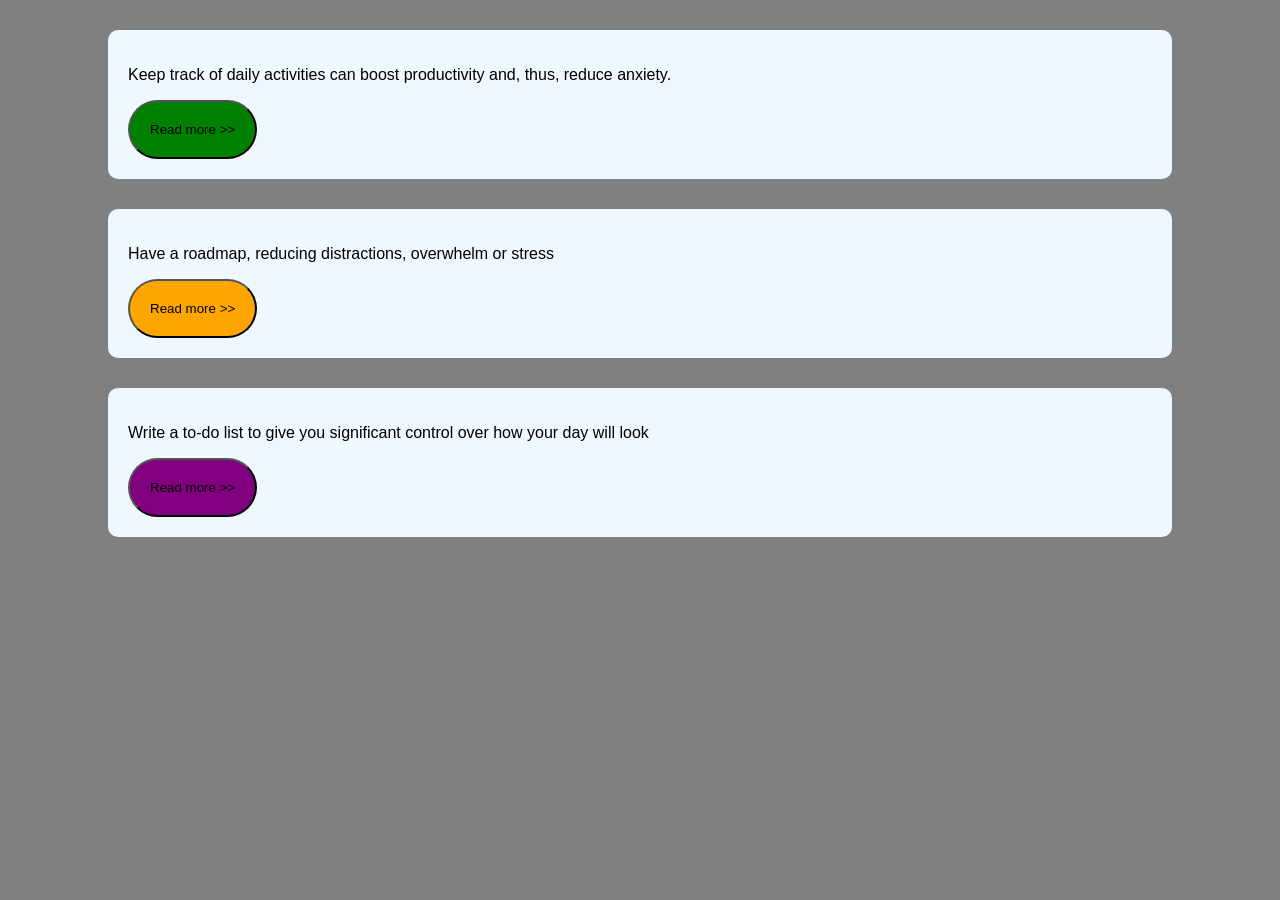
<file: EX-1/index.html>
<!DOCTYPE html>
<html lang="en">
<head>
    <meta charset="UTF-8">
    <meta http-equiv="X-UA-Compatible" content="IE=edge">
    <meta name="viewport" content="width=device-width, initial-scale=1.0">
    <link rel="stylesheet" href="style.css">
</head>
<body>

  <div style="background-color: aliceblue;">
      <p>Keep track of daily activities can boost productivity and, thus, reduce anxiety.</p>
      <button class="GR">Read more >></button>
  </div>
  <div style="background-color: aliceblue;">
      <p>Have a roadmap, reducing distractions, overwhelm or stress</p>
      <button class="OR">Read more >></button>
  </div>
  <div style="background-color: aliceblue;" >
      <p>Write a to-do list to give you significant control over how your day will look</p>
      <button class="PU">Read more >></button>
  </div>
</body>
</html>
</file>
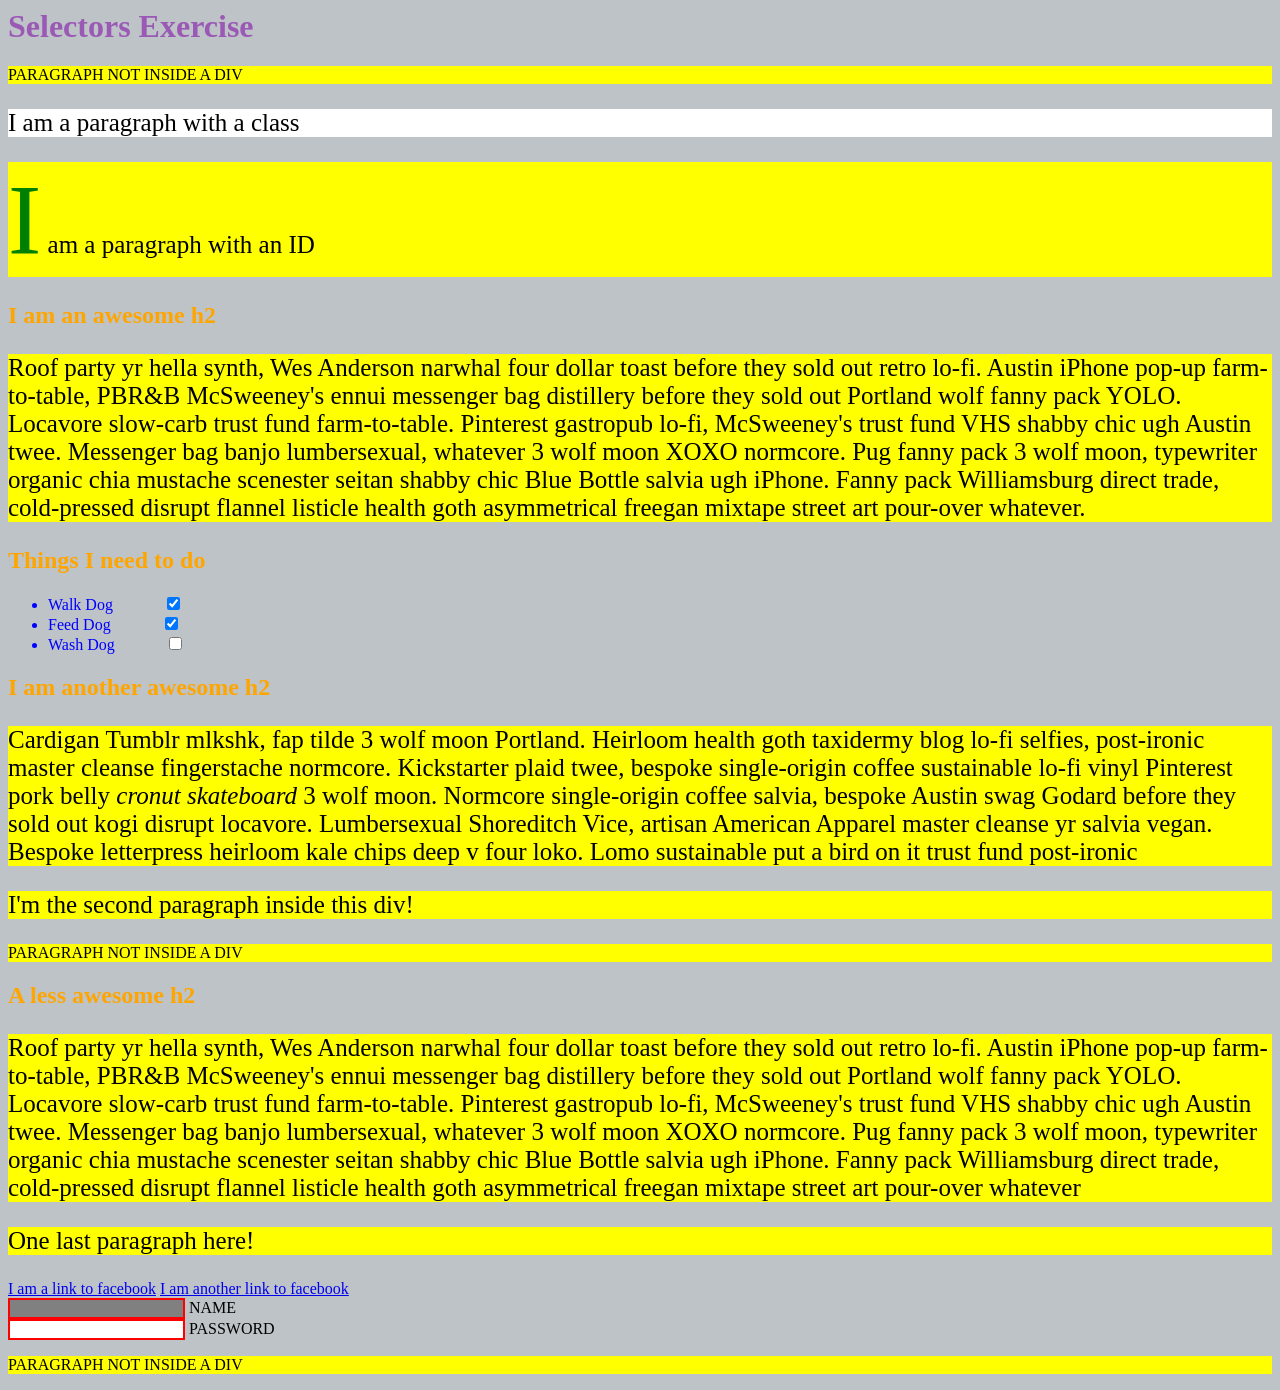
<file: EX-2/index.html>
<html>
  <head>
    <meta charset="UTF-8" />
    <title>Selectors Exercise</title>
    <link rel="stylesheet" type="text/css" href="selectors.css" />
  </head>
  <body>
    <h1>Selectors Exercise</h1>

    <p>PARAGRAPH NOT INSIDE A DIV</p>

    <div>
      <p class="hello">I am a paragraph with a class</p>
      <p id="special">I am a paragraph with an ID</p>

      <h2>I am an awesome h2</h2>

      <p>
        Roof party yr hella synth, Wes Anderson narwhal four dollar toast before
        they sold out retro lo-fi. Austin iPhone pop-up farm-to-table, PBR&B
        McSweeney's ennui messenger bag distillery before they sold out Portland
        wolf fanny pack YOLO. Locavore slow-carb trust fund farm-to-table.
        Pinterest gastropub lo-fi, McSweeney's trust fund VHS shabby chic ugh
        Austin twee. Messenger bag banjo lumbersexual, whatever 3 wolf moon XOXO
        normcore. Pug fanny pack 3 wolf moon, typewriter organic chia mustache
        scenester seitan shabby chic Blue Bottle salvia ugh iPhone. Fanny pack
        Williamsburg direct trade, cold-pressed disrupt flannel listicle health
        goth asymmetrical freegan mixtape street art pour-over whatever.
      </p>
    </div>

    <div>
      <h2>Things I need to do</h2>
     <ul>
        <li>Walk Dog <input style="margin-left:50px;"type="checkbox" checked /></li>
        <li>Feed Dog <input style="margin-left:50px;"type="checkbox" checked /></li>
        <li>Wash Dog <input style="margin-left:50px;"type="checkbox" /></li>
      </ul>
    </div>

    <div>
      <h2>I am another awesome h2</h2>

      <p>
        Cardigan Tumblr mlkshk, fap tilde 3 wolf moon Portland. Heirloom health
        goth taxidermy blog lo-fi selfies, post-ironic master cleanse
        fingerstache normcore. Kickstarter plaid twee, bespoke single-origin
        coffee sustainable lo-fi vinyl Pinterest pork belly
        <em>cronut skateboard</em> 3 wolf moon. Normcore single-origin coffee
        salvia, bespoke Austin swag Godard before they sold out kogi disrupt
        locavore. Lumbersexual Shoreditch Vice, artisan American Apparel master
        cleanse yr salvia vegan. Bespoke letterpress heirloom kale chips deep v
        four loko. Lomo sustainable put a bird on it trust fund post-ironic
      </p>

      <p>I'm the second paragraph inside this div!</p>
    </div>

    <p>PARAGRAPH NOT INSIDE A DIV</p>

    <div>
      <h2>A less awesome h2</h2>

      <p>
        Roof party yr hella synth, Wes Anderson narwhal four dollar toast before
        they sold out retro lo-fi. Austin iPhone pop-up farm-to-table, PBR&B
        McSweeney's ennui messenger bag distillery before they sold out Portland
        wolf fanny pack YOLO. Locavore slow-carb trust fund farm-to-table.
        Pinterest gastropub lo-fi, McSweeney's trust fund VHS shabby chic ugh
        Austin twee. Messenger bag banjo lumbersexual, whatever 3 wolf moon XOXO
        normcore. Pug fanny pack 3 wolf moon, typewriter organic chia mustache
        scenester seitan shabby chic Blue Bottle salvia ugh iPhone. Fanny pack
        Williamsburg direct trade, cold-pressed disrupt flannel listicle health
        goth asymmetrical freegan mixtape street art pour-over whatever
      </p>

      <p>One last paragraph here!</p>

      <a href="https://www.facebook.com">I am a link to facebook</a>
      <a href="https://www.facebook.com">I am another link to facebook</a>
      <br />

      <input type="text" name="name" /><label> Name</label><br />
      <input type="password" name="password" /><label> Password</label><br />
    </div>

    <p>PARAGRAPH NOT INSIDE A DIV</p>
  </body>
</html>
</file>
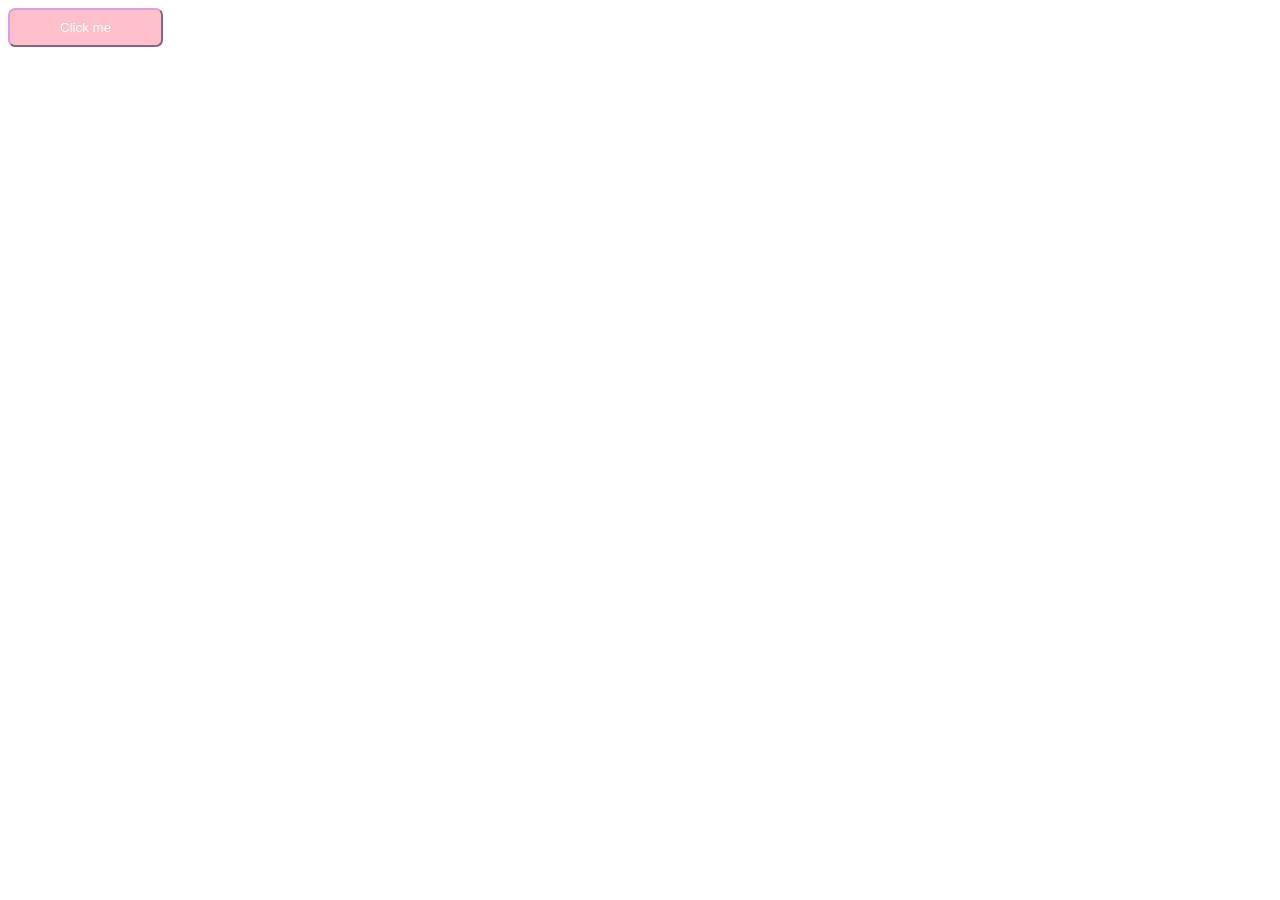
<file: EX-3/index.html>
<!DOCTYPE html>
<html lang="en">
  <head>
    <meta charset="UTF-8" />
    <link rel="stylesheet" type="text/css" href="style.css" />
  </head>
  <body>
    <button>Click me</button>
  </body>
</html>
</file>
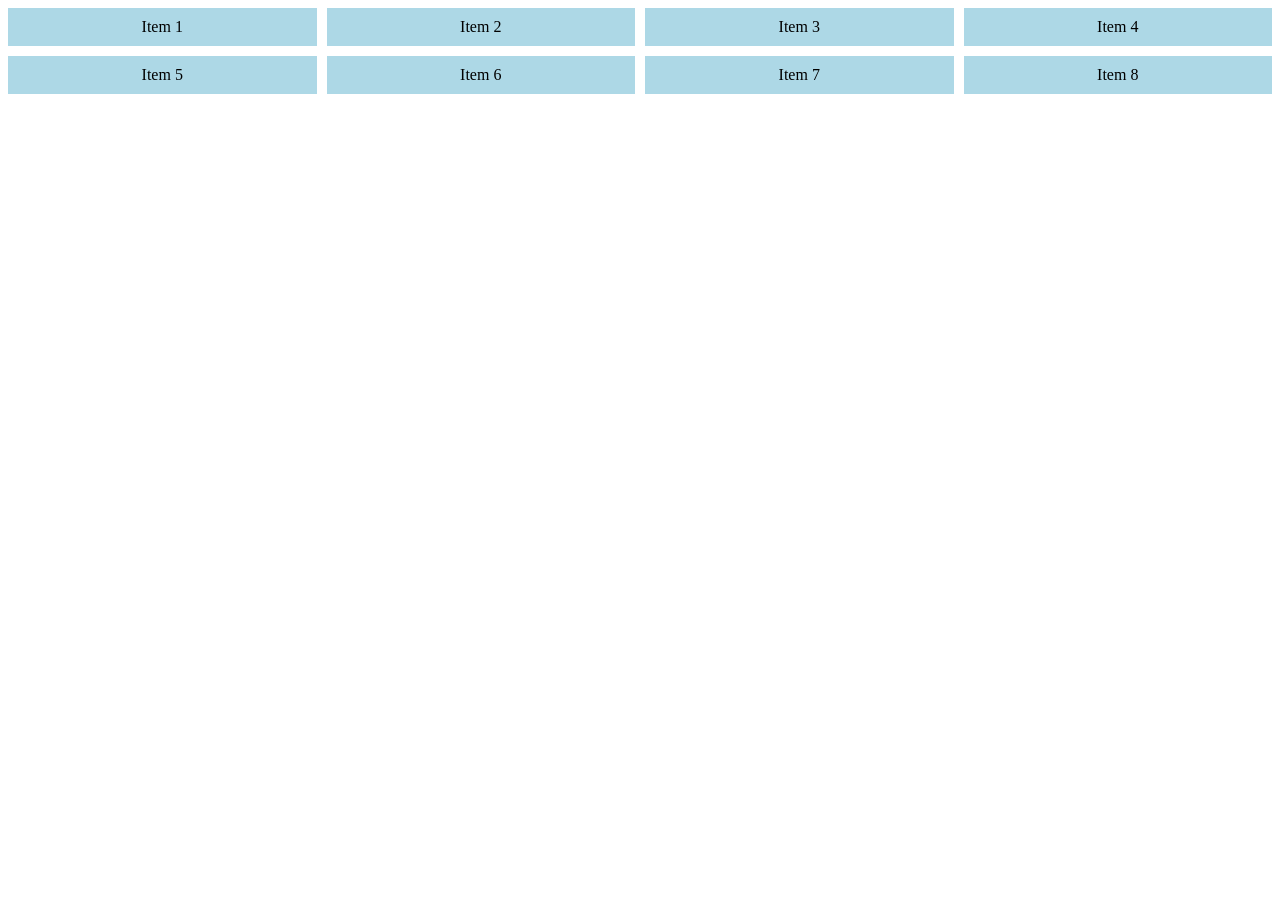
<file: Exercise01.html>
<!DOCTYPE html>
<html lang="en">
<head>
    <meta charset="UTF-8">
    <meta name="viewport" content="width=device-width, initial-scale=1.0">
</head>
<style>
    .CONTAIN{
        display:grid;
        grid-template-columns: repeat(4,1fr);
        align-items: start;
        gap:10px;
    }
    .BOX{
        background-color: lightblue;
        color: black;
        padding: 10px;
        text-align: center;
    }
    @media(max-width:1000px){
        .CONTAIN{
          grid-template-columns: repeat(3,1fr);
        }
    }
    @media(max-width:768px){
        .CONTAIN{
          grid-template-columns: repeat(2,1fr);
        }
    }
    @media(max-width:480px){
        .CONTAIN{
          grid-template-columns: repeat(1,1fr);
        }
    }   
</style>
<body>
    <div class="CONTAIN">
        <div class="BOX">Item 1</div>
        <div class="BOX">Item 2</div>
        <div class="BOX">Item 3</div>
        <div class="BOX">Item 4</div>
        <div class="BOX">Item 5</div>
        <div class="BOX">Item 6</div>
        <div class="BOX">Item 7</div>
        <div class="BOX">Item 8</div>
    </div>
    
</body>
</html>
</file>
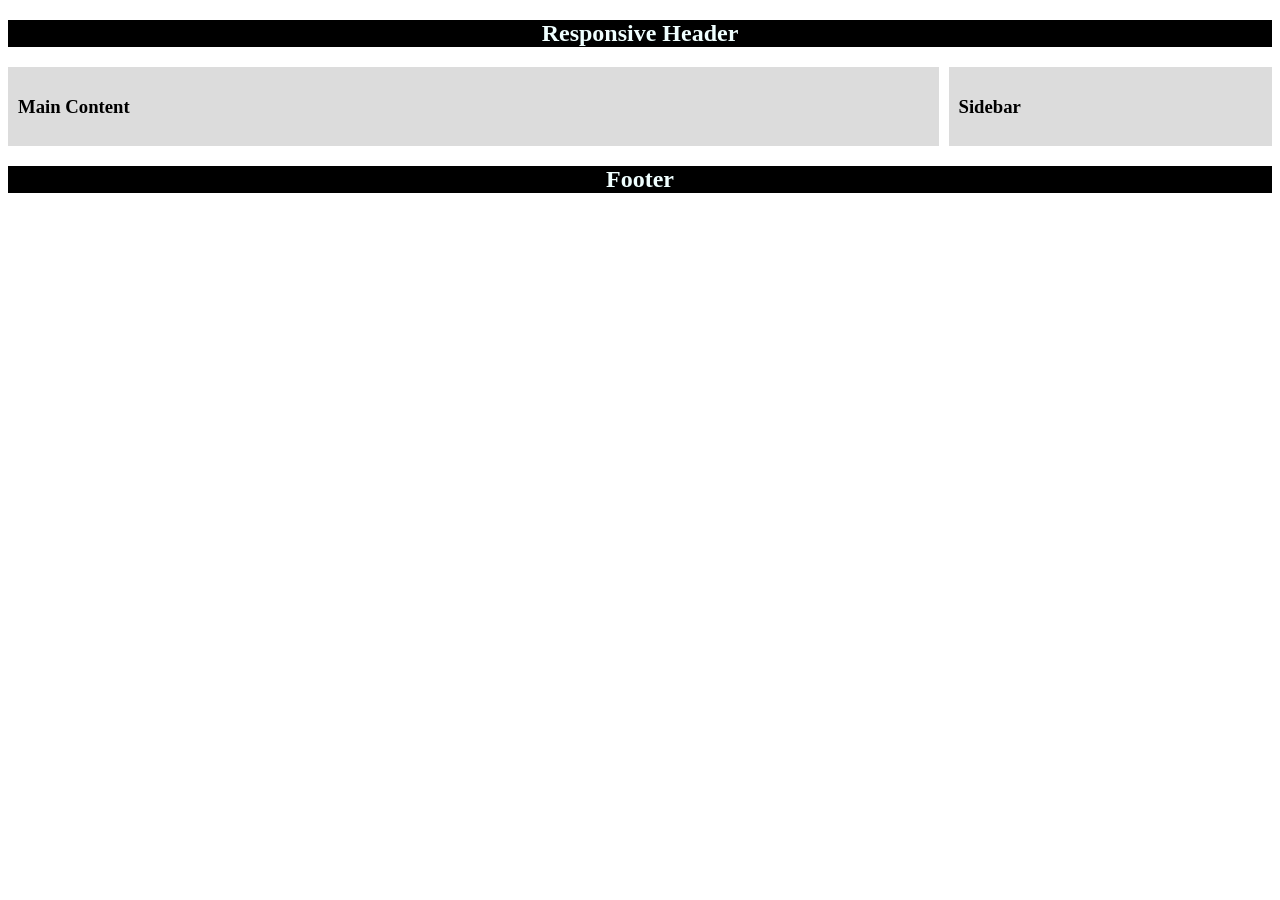
<file: Exercise03.html>
<!DOCTYPE html>
<html lang="en">
<head>
    <meta charset="UTF-8">
    <meta name="viewport" content="width=device-width, initial-scale=1.0">
    <title>Document</title>
</head>
<style>
    header,footer{
        background-color: black;
        color: azure;
        text-align: center;
    }
    
    .CONTAINER{
        display: flex;
        flex-direction: column;
        gap:10px
    }
    .MAIN,.SIDE{
        background-color: gainsboro;
        padding: 10px;;
    }
    @media(min-width:600px)and (max-width:900px){
        .CONTAINER{
            flex-direction: row;
        }
        .MAIN{
            flex:1;
        }
        .SIDE{
            flex:1;
        }
    }
    @media(min-width:900px){
        .CONTAINER{
            flex-direction: row;
        }
        .MAIN{
            flex:3;
        }
        .SIDE{
            flex:1;
        }
    }
    

</style>
<body>

    <header>
        <h2>Responsive Header</h2>
    </header>
 <div class="CONTAINER">
    <div class="MAIN">
        <h3>Main Content</h3>
    </div>

    <div class="SIDE">
        <h3>Sidebar</h3>
    </div>
 </div>

    <footer>
         <h2>Footer</h2>
    </footer>

 </div>
</body>
</html>
</file>
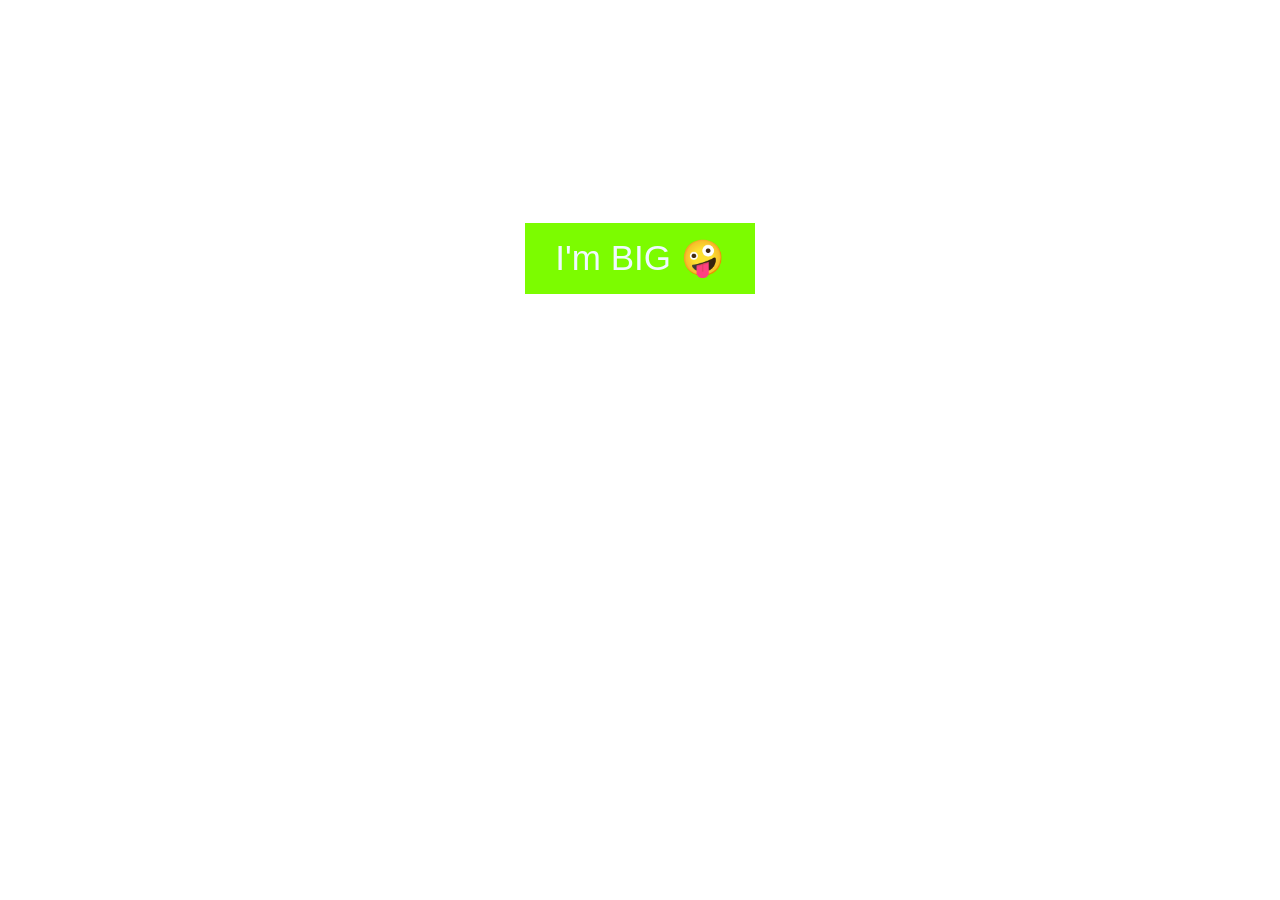
<file: Exercise04.html>
<!DOCTYPE html>
<html lang="en">
<head>
    <meta charset="UTF-8">
    <meta name="viewport" content="width=device-width, initial-scale=1.0">
    <title>Document</title>
</head>
<style>
    body{
        height: 500px;
        display: flex;
        justify-content: center;
        align-items: center;
    }
    .wrapper{
        padding: 40px;
    }
    .SMALL{
        display: flex;
        background-color: red;
        color: aliceblue;
        padding: 10px 20px;
        font-size:20px;
        font-family: Arial, sans-serif;
        
    }
    .BIG{
        display:none;
    }
    @media only screen and (min-width:650px){
        .SMALL{
        display: none;
        }
        .BIG{
        display: flex;
        background-color: lawngreen;
        color: aliceblue;
        padding: 15px 30px;
        font-size: 35px;
        font-family: Arial, sans-serif;
        }
    }
</style>
<body>
  <div class="wrapper">
    <div class="CONTAIN">
        <span class="SMALL">I'm SMALL 😒</span>
        <span CLASS="BIG">I'm BIG 🤪</span>
    </div>
  </div>
</body>
</html>
</file>
<file: EX-1/style.css>
body {
    background: grey;
    font-family: sans-serif;
}
div{
    margin-left: 100px;
    margin-right: 100px;
    margin-top: 30px;
    margin-bottom: 30px;
    padding: 20px;
    border-radius: 10px;
}
.GR{
    padding: 20px;
    border-radius: 30px;
    background-color:green;
}
.OR{
    padding: 20px;
    border-radius: 30px;
    background-color:orange;
}
.PU{
    padding: 20px;
    border-radius: 30px;
    background-color:purple;
}
button:hover{
    filter: brightness(150%); 

}
</file>
<file: EX-2/selectors.css>
/* Style the HTML elements according to the following instructions. 
DO NOT ALTER THE EXISTING HTML TO DO THIS.  WRITE ONLY CSS!*/

 

/* MANDATORY CHALLENGES */


/* Give the <body> element a background of #bdc3c7*/
body{
      background-color:#bdc3c7 ;
    }
/* Make the <h1> element #9b59b6*/
h1{
      color:#9b59b6 ;
    }
/* Make all <h2> elements orange */
h2{
      color:orange;
    }
/* Make all <li> elements blue(pick your own hexadecimal blue)*/ 
li{
      color:blue;
    }
/*Change the background on every paragraph to be yellow*/
p{
      background-color:yellow;
    }
/*Make all inputs have a 3px red border*/
input{
         border-style:solid;
         border-color:red;
         border: size 3px;
    }
/* Give everything with the class 'hello' a white background*/
.hello{
      background-color:white;
    }



/* BONUS CHALLENGES */
/*You may need to research some other selectors and properties*/



/* Make all the <p>'s that are nested inside of divs 25px font(font-size: 25px)*/
div p{
      font-size: 25px;
    }
/* Make only inputs with type 'text' have a gray background*/
input[type="text"]{
      background-color:gray;
    }
/* Make all "checked" checkboxes have a left margin of 50px(margin-left: 50px)*/
input:checked {
      margin-left: 50px;
    }
/* Make the <label> elements all UPPERCASE without changing the HTML(definitely look this one up*/
label{
      text-transform:uppercase;
    }
/* Make the first letter of the element with id 'special' green and 100px font size(font-size: 100)*/
#special::first-letter{
      color:green;
      font-size:100px;
    }
/* Make the <h1> element's color change to blue when hovered over */
h1:hover{
      color:blue;
    }
</file>
<file: EX-3/style.css>
button{
      border-color:plum;
      background-color:pink;
      color:white;
      border-radius:7px;
      padding-left: 50px;
      padding-right: 50px;
      padding-top:10px;
      padding-bottom:10px;
    }
    button:hover{
      border-color: purple;
      background-color:  palevioletred;
    }
/* TODO */
</file>
